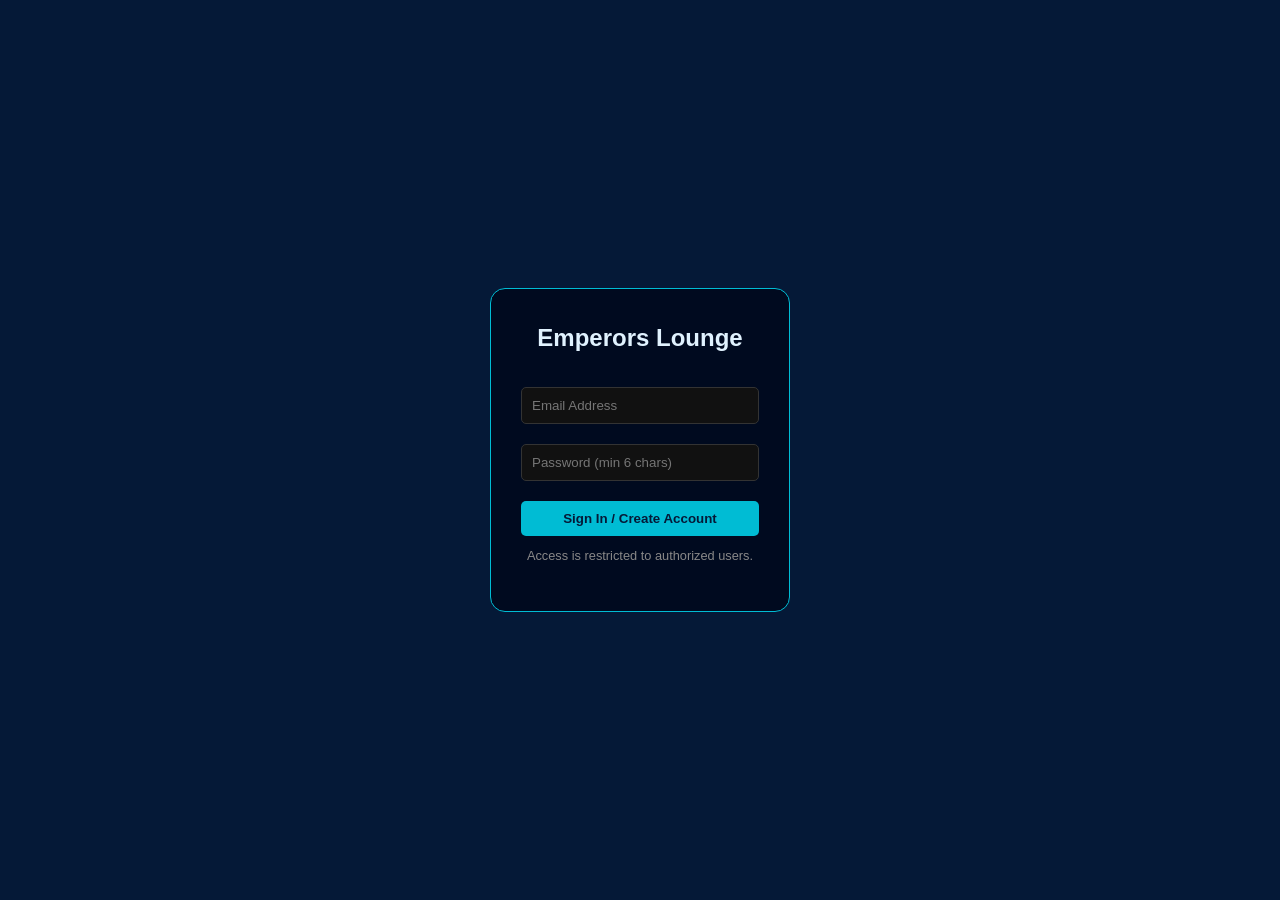
<file: about.html>
<!DOCTYPE html>
<html lang="en">
<head>
    <meta charset="UTF-8">
    <meta name="viewport" content="width=device-width, initial-scale=1.0">
    <link rel="stylesheet" href="style.css">
    <title>About Emperors Lounge</title>
</head>
<body>
<header>
    <a href="index.html" id="logo-text">E. LOUNGE</a>
    <nav>
        <a href="index.html">Home</a>
        <a href="about.html">About</a>
        <a href="services.html">Services</a>
        <a href="payment.html">Payment</a>
        <span id="display-email" style="color: #00bcd4; font-size: 0.8rem; margin-left: 10px;"></span>
        <button onclick="logoutUser()" style="background: transparent; border: 1px solid #ff4d4d; color: #ff4d4d; padding: 5px 10px; border-radius: 5px; cursor: pointer; margin-left: 10px;">Logout</button>
    </nav>
</header>
    <script>
    // 1. Check if user is logged in on page load
    window.onload = function() {
        if(localStorage.getItem('isLoggedIn') === 'true') {
            document.getElementById('auth-modal').style.display = 'none';
        }
    };

    function validateAccess() {
    const email = document.getElementById('email').value;
    const pass = document.getElementById('password').value;
    if (email.includes('@') && email.length > 5 && pass.length >= 6) {
        localStorage.setItem('isLoggedIn', 'true');
        localStorage.setItem('userEmail', email); // Save the email here
        document.getElementById('auth-modal').style.display = 'none';
        location.reload(); // Refresh to show the email immediately
    } else { alert("Please enter a valid email and a password of at least 6 characters."); }
}
</script>
<div id="auth-modal">
    <div class="auth-box">
        <h2 id="auth-title">Emperors Lounge</h2>
        <input type="text" id="email" placeholder="Email Address">
        <input type="password" id="password" placeholder="Password (min 6 chars)">
        
        <button class="auth-btn" onclick="validateAccess()">Sign In / Create Account</button>
        
        <p style="font-size: 0.8rem; margin-top: 10px; color: #888;">
            Access is restricted to authorized users.
        </p>
    </div>
</div>

    <div class="container">
        <h1>About Emperors Lounge</h1>
        <div class="info-grid">
            <div class="info-item">
                <h2>Our Philosophy</h2>
                <p>Founded on principles of integrity and excellence, Emperors Lounge exists to bridge the gap between quality technology and everyday people.</p>
                <p>We understand that purchasing a laptop is a significant investment. Our philosophy is rooted in ensuring that every customer leaves not just with a product, but with the confidence that they have the best tool available for their needs and budget.</p>
            </div>
            <div class="info-item">
                <h2>Why Choose Us?</h2>
                <p>We don't just sell; we consult. We analyze your requirements (are you a developer, a content creator, or a casual user?) and provide expert recommendations.</p>
                <p>Our curated selection ensures only reliable brands and tested hardware make it to our shelves, giving you peace of mind that your machine will last.</p>
                </div>
        </div>
    </div>
    <script>
    // Logic to check if user is logged in
    window.onload = function() { 
        if(localStorage.getItem('isLoggedIn') === 'true') { 
            document.getElementById('auth-modal').style.display = 'none';
            document.getElementById('display-email').innerText = localStorage.getItem('userEmail');
        } 
    };

    // Logic to sign in
    function validateAccess() {
        const email = document.getElementById('email').value;
        const pass = document.getElementById('password').value;
        if(email.includes('@') && email.length > 5 && pass.length >= 6) {
            localStorage.setItem('isLoggedIn', 'true');
            localStorage.setItem('userEmail', email);
            document.getElementById('auth-modal').style.display = 'none';
            location.reload();
        } else { 
            alert("Please enter a valid email and a password of at least 6 characters."); 
        }
    }

    // Logic to logout
    function logoutUser() {
        localStorage.removeItem('isLoggedIn');
        localStorage.removeItem('userEmail');
        location.reload();
    }
</script>
</body>
</html>
</file>
<file: style.css>
/* Ensure the modal covers everything */
#auth-modal {
    position: fixed;
    top: 0; left: 0; 
    width: 100%; height: 100%;
    background: #051937; /* Dark background */
    display: flex;
    justify-content: center;
    align-items: center;
    z-index: 9999;
}

.auth-box {
    background: #000a1f;
    padding: 30px;
    border-radius: 15px;
    border: 1px solid #00bcd4;
    text-align: center;
    width: 300px;
}

.auth-box input {
    width: 100%;
    padding: 10px;
    margin: 10px 0;
    border-radius: 5px;
    border: 1px solid #333;
    background: #111;
    color: white;
    box-sizing: border-box; /* Ensures padding doesn't break layout */
}

.auth-btn {
    background: #00bcd4;
    color: #051937;
    padding: 10px;
    border: none;
    border-radius: 5px;
    font-weight: bold;
    cursor: pointer;
    width: 100%;
    margin-top: 10px;
}
/* style.css - Updated for Hosted Images */
* {
    margin: 0;
    padding: 0;
    box-sizing: border-box;
}

body {
    font-family: 'Segoe UI', Tahoma, Geneva, Verdana, sans-serif;
    background-color: #051937;
    /* Slanted light blue strokes background effect */
    background-image: 
        linear-gradient(135deg, rgba(168, 218, 220, 0.1) 25%, transparent 25%),
        linear-gradient(225deg, rgba(168, 218, 220, 0.1) 25%, transparent 25%),
        linear-gradient(135deg, transparent 75%, rgba(168, 218, 220, 0.1) 75%),
        linear-gradient(225deg, transparent 75%, rgba(168, 218, 220, 0.1) 75%);
    background-size: 80px 80px;
    color: #f0f0f0;
    line-height: 1.6;
    min-height: 100vh;
}

/* Header */
header {
    background: #000a1f;
    padding: 10px 50px;
    display: flex;
    justify-content: space-between;
    align-items: center;
    box-shadow: 0 2px 10px rgba(0,0,0,0.5);
    position: sticky;
    top: 0;
    z-index: 1000;
}

#logo-text {
    font-size: 1.5rem;
    font-weight: bold;
    color: #00bcd4;
    text-decoration: none;
}

nav a {
    color: #d8e6f3;
    margin: 0 15px;
    text-decoration: none;
    font-weight: 600;
}

nav a:hover {
    color: #00bcd4;
}

/* Universal Page Containers */
.container {
    max-width: 1100px;
    margin: 30px auto;
    padding: 20px;
}

h1, h2 {
    color: #e0f2fe;
    margin-bottom: 20px;
}

p {
    margin-bottom: 15px;
    color: #c0d1e3;
}

/* Image styling */
.img-fluid {
    max-width: 100%;
    height: auto;
    border-radius: 8px;
    box-shadow: 0 4px 15px rgba(0,0,0,0.3);
}

/* Updated Hero Section with Blurred Online Image */
.hero-section {
    position: relative;
    padding: 100px 40px;
    margin-bottom: 50px;
    border-radius: 12px;
    overflow: hidden;
    text-align: center;
}

/* The online image used as the hero background */
.hero-bg-image {
    position: absolute;
    top: 0; left: 0; width: 100%; height: 100%;
    background-size: cover;
    background-position: center;
    filter: blur(4px) brightness(0.4); /* Darkens and blurs background */
    z-index: 1;
}

.hero-text-overlay {
    position: relative;
    z-index: 2; /* Sits on top of the blurred image */
}

/* Second Happy People Section styling */
.people-section {
    display: flex;
    align-items: center;
    gap: 40px;
    background: rgba(0, 10, 31, 0.6);
    padding: 40px;
    border-radius: 12px;
    margin-bottom: 50px;
}

.people-text, .people-img { flex: 1; }

/* Cards */
.interactive-cards { display: flex; gap: 20px; margin-bottom: 50px; }
.card {
    flex: 1;
    background: rgba(255,255,255,0.05);
    padding: 25px;
    border-radius: 10px;
    border: 1px solid rgba(0, 188, 212, 0.2);
    transition: transform 0.3s;
}
.card:hover { transform: translateY(-5px); border-color: #00bcd4; }
.card h3 { color: #00bcd4; margin-bottom: 10px; }

/* Grid for other pages */
.info-grid { display: flex; flex-wrap: wrap; gap: 30px; margin-top: 30px; }
.info-item { flex: 1 1 300px; background: rgba(0, 10, 31, 0.6); padding: 20px; border-radius: 8px; }

/* Buttons & Links */
.btn {
    display: inline-block; background: #25d366; color: white;
    padding: 12px 24px; text-decoration: none; border-radius: 30px;
    font-weight: bold; font-size: 1.1rem; transition: transform 0.2s;
    box-shadow: 0 4px 10px rgba(0,0,0,0.2);
}
.btn:hover { transform: scale(1.05); background: #1eb956; }
.contact-link { color: #e0f2fe; text-decoration: none; font-weight: bold; }
.payment-details { background: rgba(0, 188, 212, 0.1); border-left: 5px solid #00bcd4; padding: 20px; border-radius: 5px; }
</file>
